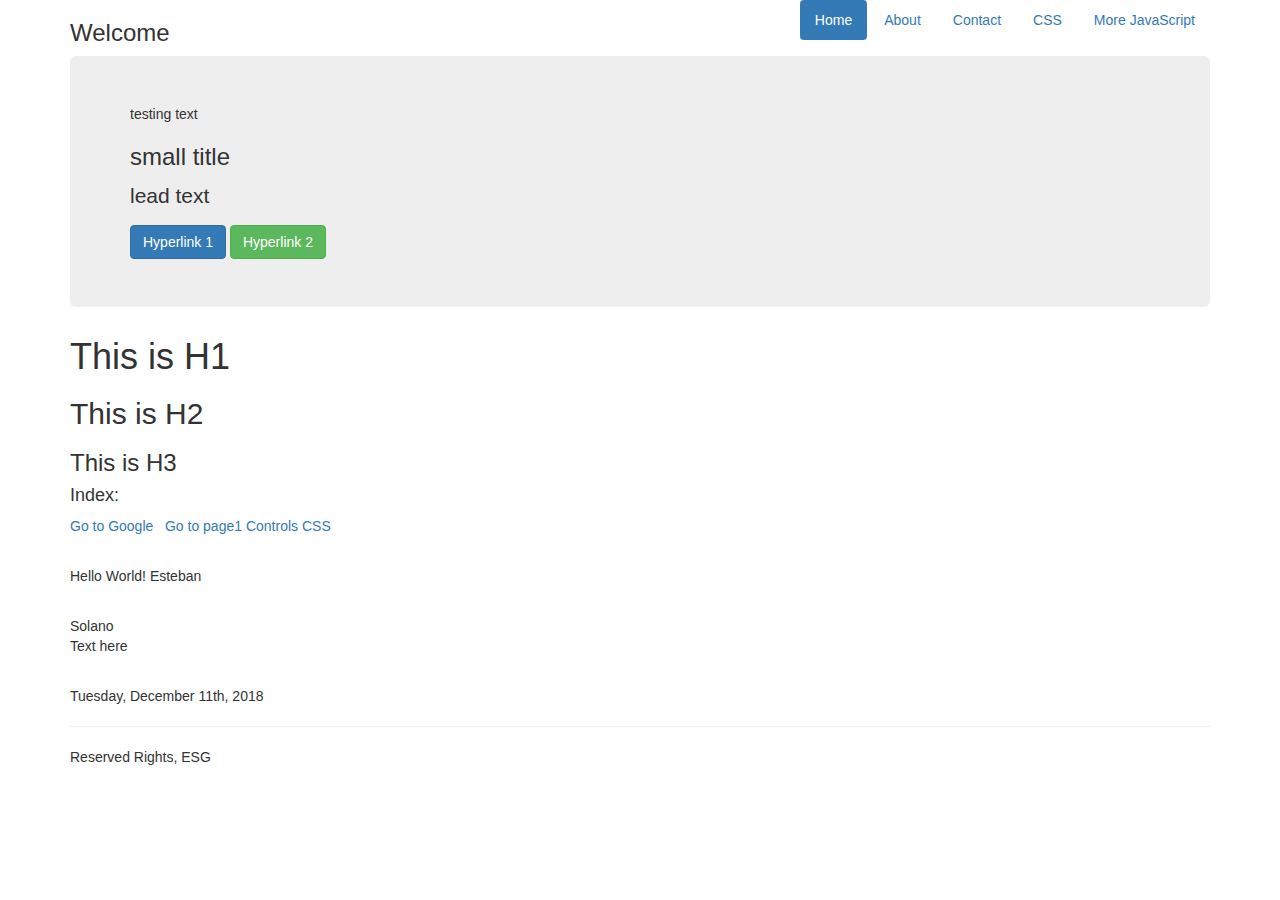
<file: index.html>
<!doctype html>
<html>
    <head>
    <title>
        Welcome!
    </title>
        <link rel="stylesheet" href="https://stackpath.bootstrapcdn.com/bootstrap/3.3.2/css/bootstrap.min.css">
    </head>
    <body class="container">
        <div class="header clearfix">
            <nav>
                <ul class="nav nav-pills pull-right">
                    <li class="active"><a href="#">Home</a></li>
                    <li><a href="page1.html">About</a></li>
                    <li><a href="page2.html">Contact</a></li>
                    <li><a href="css-example.html">CSS</a></li>
                    <li><a href="js-examples-2.html">More JavaScript</a></li>
                </ul>
            </nav>
            <h3>Welcome</h3>
        </div>
        <div class="jumbotron">
            testing text
            <h3>
                small title
            </h3>

            <p class="lead">
                lead text
            </p>

            <a href="#" class="btn btn-primary">
                Hyperlink 1
            </a>

            <a href="#" class="btn btn-success">
                Hyperlink 2
            </a>
        </div>
    <h1>
        This is H1
    </h1>

    <h2>
        This is H2
    </h2>
    <h3>
        This is H3
    </h3>

    <h4>
        Index:
    </h4>

    <p>
        <a href="https://www.google.com">Go to Google</a>
        &nbsp;

        <span></span>
        <a href="page1.html">Go to page1</a>

        <a href="page2.html">Controls</a>
 
        <a href="css-example.html">CSS</a>
    </p>
    <br>

    <p>
        Hello World! Esteban
    </p>
    <br>
    Solano

    <p>
        Text here
    </p>

    <br>
    Tuesday, December 11th, 2018

    <hr>
    Reserved Rights, ESG
    </body>
</html>
</file>
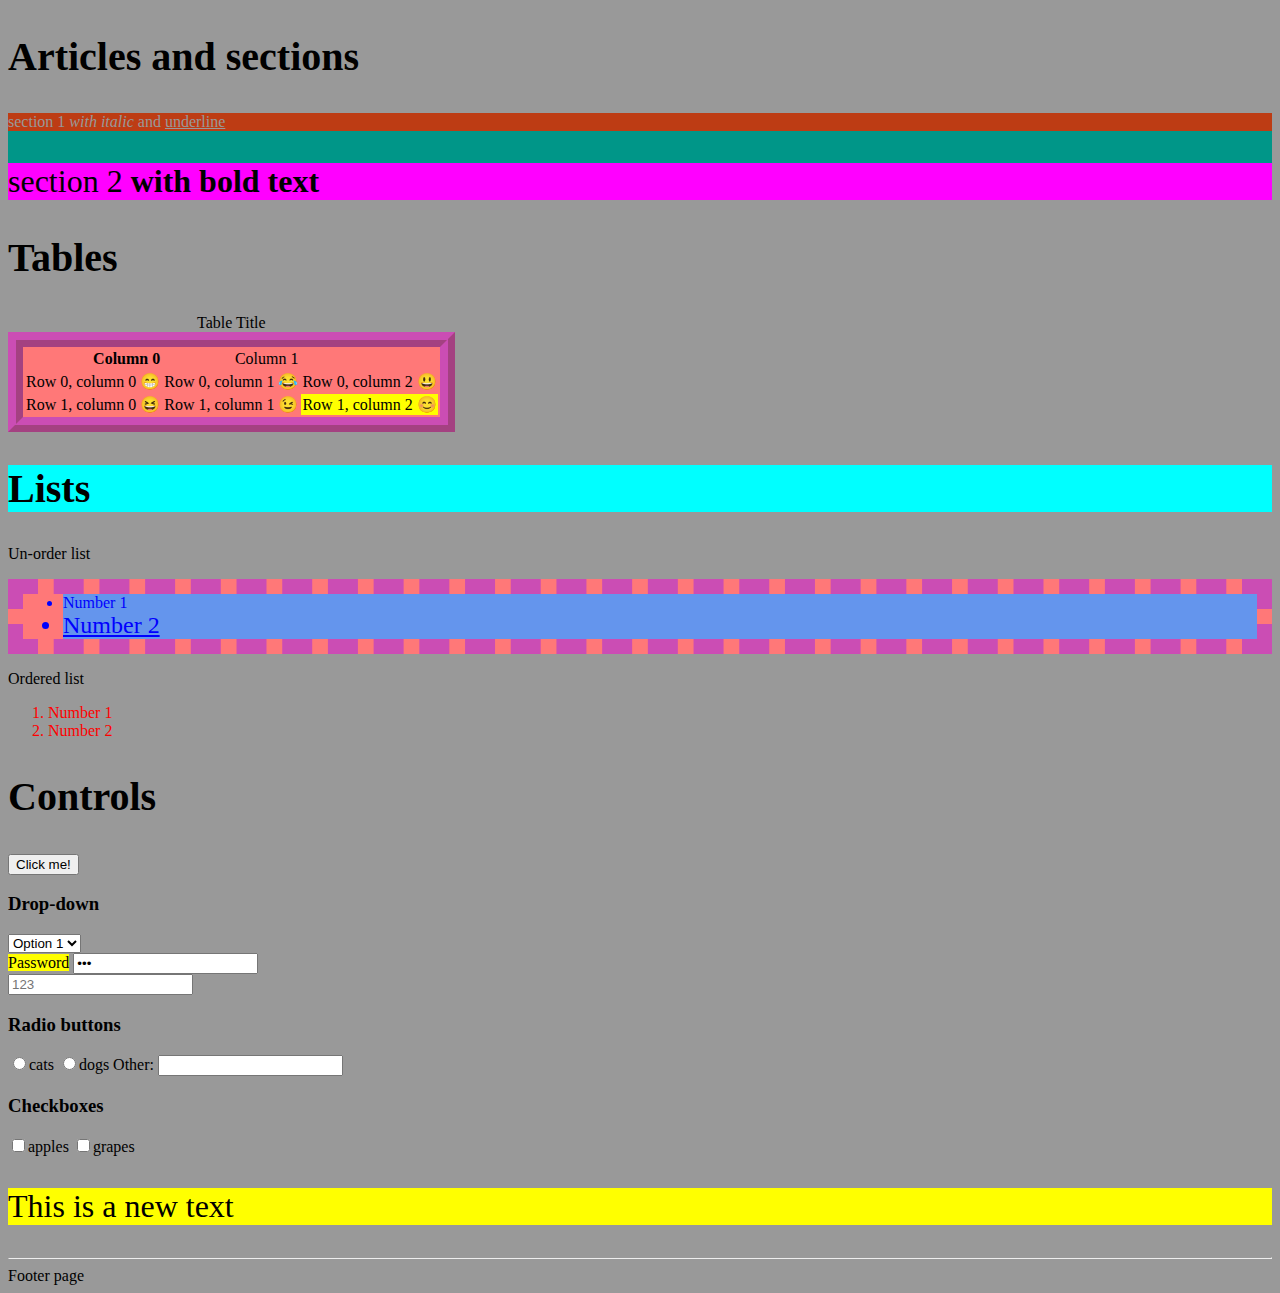
<file: css-example.html>
<!DOCTYPE html>
<html>
<head>
    <meta charset="utf-8" />
    <meta http-equiv="X-UA-Compatible" content="IE=edge">
    <title>Page Title</title>
    <meta name="viewport" content="width=device-width, initial-scale=1">

    <!-- 
        External CCS example
        <link rel="stylesheet" type="text/css" media="screen" href="<externalURL>/main.css" />
        <script src="main.js"></script>
    -->
    <link rel="stylesheet" type="text/css" media="screen" href="shared.css" />

    <style>
        h2 { font-size: 2.5em }

        p {
            font-family: 'Verdana'; 
            font-size: 32px;
            background: magenta;
        }

        /*
        Combined Selector
        */

        ol li {
            color: red;
        }

        ul li {
            background-color: cornflowerblue;
            color: blue;
        }

        /*P-seudo class */
        ul li:nth-child(2){
            text-decoration: underline;
            font-size: 1.5em;
        }

        #specialName {
            background: aqua;
        }

        .highlight {
            background: yellow;
        }

    </style>
</head>
<body style="background-color: #999999">
    <h2>Articles and sections</h2>
    
    <article style="background-color: #009688">
        <section style="color:#999999; background-color: #bd3c14">
            section 1 <i>with italic</i> and <u>underline</u>
        </section>

        <section>
            <p>
                section 2 <b>with bold text </b>
            </p>
        </section>
    </article>

    <h2>Tables</h2>
    <table border="0" style="background-color: #ff7878; border: 15px ridge rgb(170, 50, 220, .6); text-align: right">
        <thead>
            <caption>Table Title</caption>
            <tr>
                <td>
                    <b>Column 0</b>
                </td>
                <td>
                    Column 1
                </td>
            </tr>
        </thead>
        <tbody>
            <!-- This is the actual body of the table -->

            <!-- Row 0 -->
            <tr>
                <td>
                    <div>
                        Row 0, column 0
                        😁
                    </div>
                </td>
                <td>Row 0, column 1 😂</td>
                <td>Row 0, column 2 😃</td>
            </tr>

            <!-- Row 1 -->
            <tr>
                <td>Row 1, column 0 😆</td>
                <td>Row 1, column 1 😉</td>
                <td class="highlight">Row 1, column 2 😊</td>
            </tr>
        </tbody>
    </table>

    <!-- List section-->

    <h2 id="specialName">Lists</h2>

    Un-order list
    <ul style="background-color: #ff7878; border: 15px dashed rgb(170, 50, 220, .6);">
        <li>Number 1</li>
        <li>Number 2</li>
    </ul>

    Ordered list
    <ol>
        <li>Number 1</li>
        <li>Number 2</li>
    </ol>

    <h2>Controls</h2>

    <div>
        <button value="button">Click me!</button>

        <br />

        <h3>
            Drop-down
        </h3>

        <select>
            <option>Option 1</option>
            <option>Option 2</option>
        </select>

        <br />

        <label class="highlight">Password</label>
        <input type="password" value="123" />

        <br />

        <input type="number" placeholder="123" />

        <br />

        <h3>Radio buttons</h3>
        <input type="radio" name="animals" value="cats">cats</input>
        <input type="radio" name="animals" value="dogs">dogs</input>

        <label>Other:</label>
        <input type="text" />

        <br />

        <h3>
            Checkboxes
        </h3>
        <input type="checkbox">apples</input>
        <input type="checkbox">grapes</input>
    </div>

    <p class="highlight">
        This is a new text
    </p>

    <footer>
        <hr />
        Footer page
    </footer>
</body>
</html>
</file>
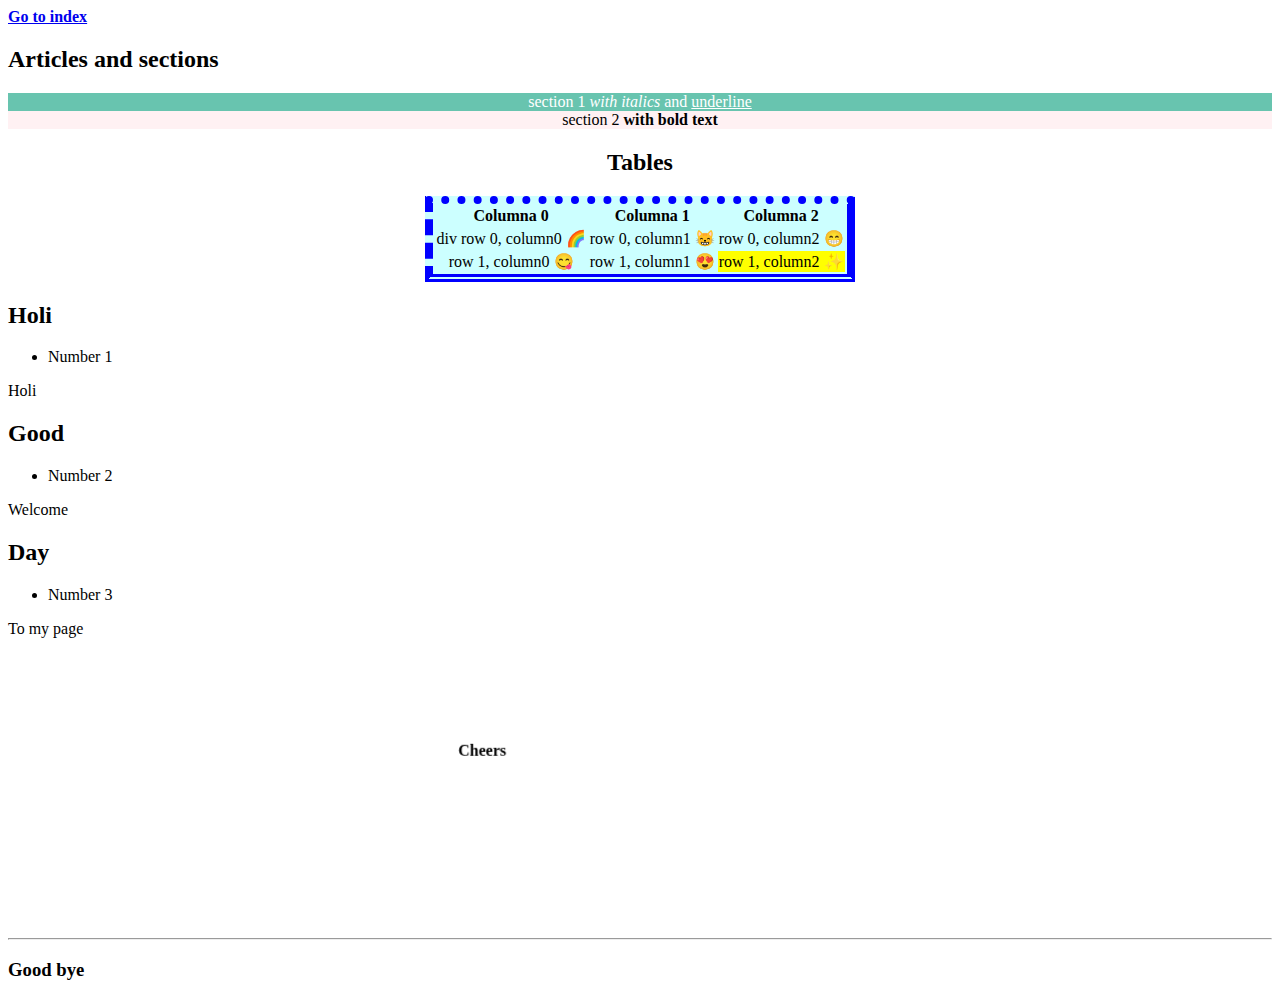
<file: experiment.html>
<!DOCTYPE html>
<html>
<head>
    <meta charset="utf-8" />
    <meta http-equiv="X-UA-Compatible" content="IE=edge">
    <meta name="viewport" content="width=device-width, initial-scale=1">
    <!-- <link rel="stylesheet" type="text/css" media="screen" href="main.css" /> 
    <script src="main.js"></script> -->
    <link rel="stylesheet" type="text/css" media="screen" href="shared.css" />
    <title> 
        😸Experiment
    </title>
</head>
<body>
        <a href="index.html"> <b> Go to index </b></a>
        <h2>Articles and sections</h2>
    
        <article style="background-color: #fff1f3">
    <section style="color:white; background-color:#68c4af">
        <center class="sect"> section 1 <i> with italics</i> and <u>underline</u> </center> 
    </section>
    
    <section>
        <center class="sect"> section 2 <b>with bold text</b> </center>
    </section>
    
        </article>
    
        <div class="tabl"> 
            <center>  
        <h2> Tables </h2>
        <!--<table border="0", style="background-color:#ccffff; border:4mm ridge rgb(170, 67, 67); text-align: center">--> 
         <table border="0", style="background-color:#ccffff; border:8px ridge blue ; border-style:dotted solid double dashed ; text-align: center">
                      
          
    
        <tr> 
        <td><b>Columna 0 </b></td>
        <td><b>Columna 1 </b></td>
        <td><b>Columna 2 </b></td>
    </tr>
    
            </thead>
    
            <tbody> 
                <tr> <!-- row 0-->
                    <td><div> div row 0, column0 🌈</div> </td>
                    <td>row 0, column1 😸</td>
                    <td>row 0, column2 😁</td>
                </tr>
                <tr> <!-- row 1-->
                    <td>row 1, column0 😋 </td>
                    <td>row 1, column1 😍</td>
                    <td class="highlight">row 1, column2 ✨</td>
                </tr>
            </tbody>
    
        </table>
    </center>
    </div>
           <div> 
            <div class="wrapper">
                    <div id="three-column" class="container">
                        <div id="tbox1">
                            <div class="title">
                                    <h2>Holi</h2>
                                     <div > 
                                            <ul class="lista">
                                                <li> Number 1</li>
                                            </ul>
                                    </div>
                            </div>
                            <p>Holi</p>
                        </div>
                        <div id="tbox2">
                            <div class="title">
                                <h2>Good</h2>
                                <ul class="lista">
                                        <li> Number 2</li>
                                </ul>
                            </div>
                            <p>Welcome</p>
                        </div>
                        <div id="tbox3">
                            <div class="title">
                                <h2>Day</h2>
                                <ul class="lista">
                                        <li> Number 3</li>
                                </ul>
                            </div>
                            <p>To my page</p>
                        </div>
                    </div>
             </div> <!-- wrapper closing-->
        <br>
       <br />
    
    <marquee behavior="alternate" width="550" height="200" direction="down" >
            <marquee behavior="alternate"> <b> Cheers </b> </marquee>
    </marquee>   
   
    <br/>
    <br/>
    <br/>
    </div>
    <footer>
        <hr />
        <h3> Good bye</h3>
    </footer>
  
</body>
</html>
</file>
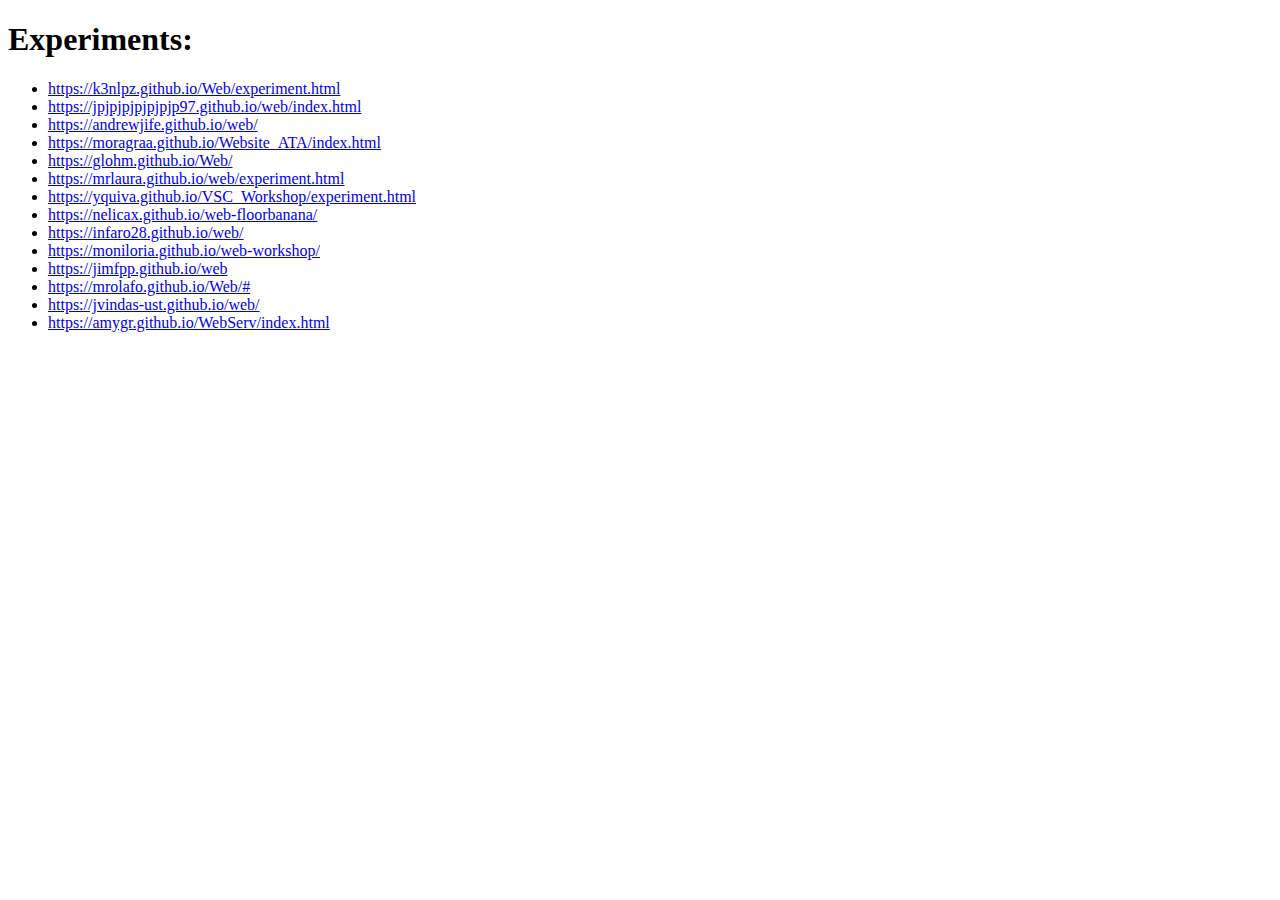
<file: experiments.html>
<!DOCTYPE html>
<html>
<head>
    <meta charset="utf-8" />
    <meta http-equiv="X-UA-Compatible" content="IE=edge">
    <title>Class experiments</title>
    <meta name="viewport" content="width=device-width, initial-scale=1">
</head>
<body>

    <h1>Experiments:</h1>

    <ul>
        <li>
            <a href="https://k3nlpz.github.io/Web/experiment.html" target="_blank">
                https://k3nlpz.github.io/Web/experiment.html
            </a>
        </li>
        <li>
            <a href="https://jpjpjpjpjpjpjp97.github.io/web/index.html" target="_blank">
                https://jpjpjpjpjpjpjp97.github.io/web/index.html
            </a>        
        </li>
        <li>
            <a href="https://andrewjife.github.io/web/" target="_blank">
                https://andrewjife.github.io/web/
            </a>
                
        </li>
        <li>
            <a href="https://moragraa.github.io/Website_ATA/index.html" target="_blank">
                https://moragraa.github.io/Website_ATA/index.html
            </a>
                
        </li>
        <li>
            <a href="https://glohm.github.io/Web/" target="_blank">
                https://glohm.github.io/Web/
            </a>
                
        </li>
        <li>
            <a href="https://mrlaura.github.io/web/experiment.html" target="_blank">
                https://mrlaura.github.io/web/experiment.html
            </a>
                
        </li>
        <li>
            <a href="https://yquiva.github.io/VSC_Workshop/experiment.html" target="_blank">
                https://yquiva.github.io/VSC_Workshop/experiment.html
            </a>
                
        </li>
        <li>
            <a href="https://nelicax.github.io/web-floorbanana/" target="_blank">
                https://nelicax.github.io/web-floorbanana/
            </a>      
        </li>
        <li>

            <a href="https://infaro28.github.io/web/" target="_blank">
                https://infaro28.github.io/web/
            </a>
                
        </li>
        <li>
            <a href="https://moniloria.github.io/web-workshop/" target="_blank">
                https://moniloria.github.io/web-workshop/
            </a>
                
        </li>

        <li>
            <a href="https://jimfpp.github.io/web" target="_blank">
                https://jimfpp.github.io/web
            </a>        
        </li>
        <li>
        <a href="https://mrolafo.github.io/Web/#" target="_blank">
                https://mrolafo.github.io/Web/#
            </a>
        </li>
        <li>

            <a href="https://jvindas-ust.github.io/web/" target="_blank">
                https://jvindas-ust.github.io/web/
            </a>

        </li>
        <li>
        <a href="https://amygr.github.io/WebServ/index.html" target="_blank">
            https://amygr.github.io/WebServ/index.html
        </a>
        </li>
    </ul>
</body>
</html>
</file>
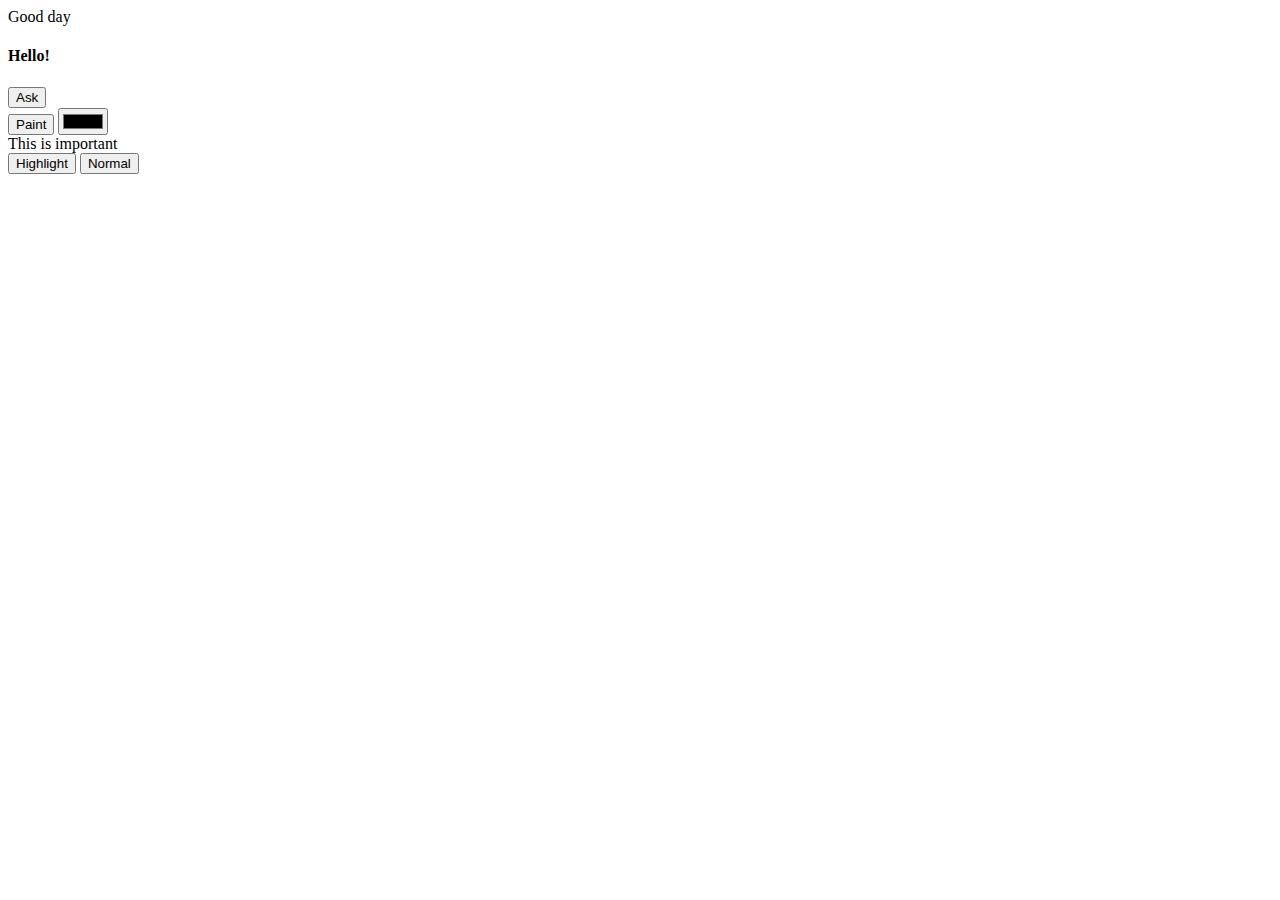
<file: js-examples-2.html>
<!DOCTYPE html>
<html>
<head>
    <meta charset="utf-8" />
    <meta http-equiv="X-UA-Compatible" content="IE=edge">
    <title>More JavaScript examples</title>
    <meta name="viewport" content="width=device-width, initial-scale=1">
    <script src="main.js"></script>
    <link type="text/css" rel="stylesheet" href="shared.css" />
</head>
<body>
    <section id="dynamicSection">
        <h4>Hello!</h4>
        <button onclick="sayHello()">Ask</button>
    </section>
    <button onclick="paint()">Paint</button>
    <input type="color" id="colorValue" onchange="paint()" />


    <section id="textSection">
        This is important
    </section>
    <button onclick="toggleHighlight()">Highlight</button>
   <!-- <button onclick="normal()">Normal</button> -->
   <button onclick="normal()">Normal</button>
</body>
</html>
</file>
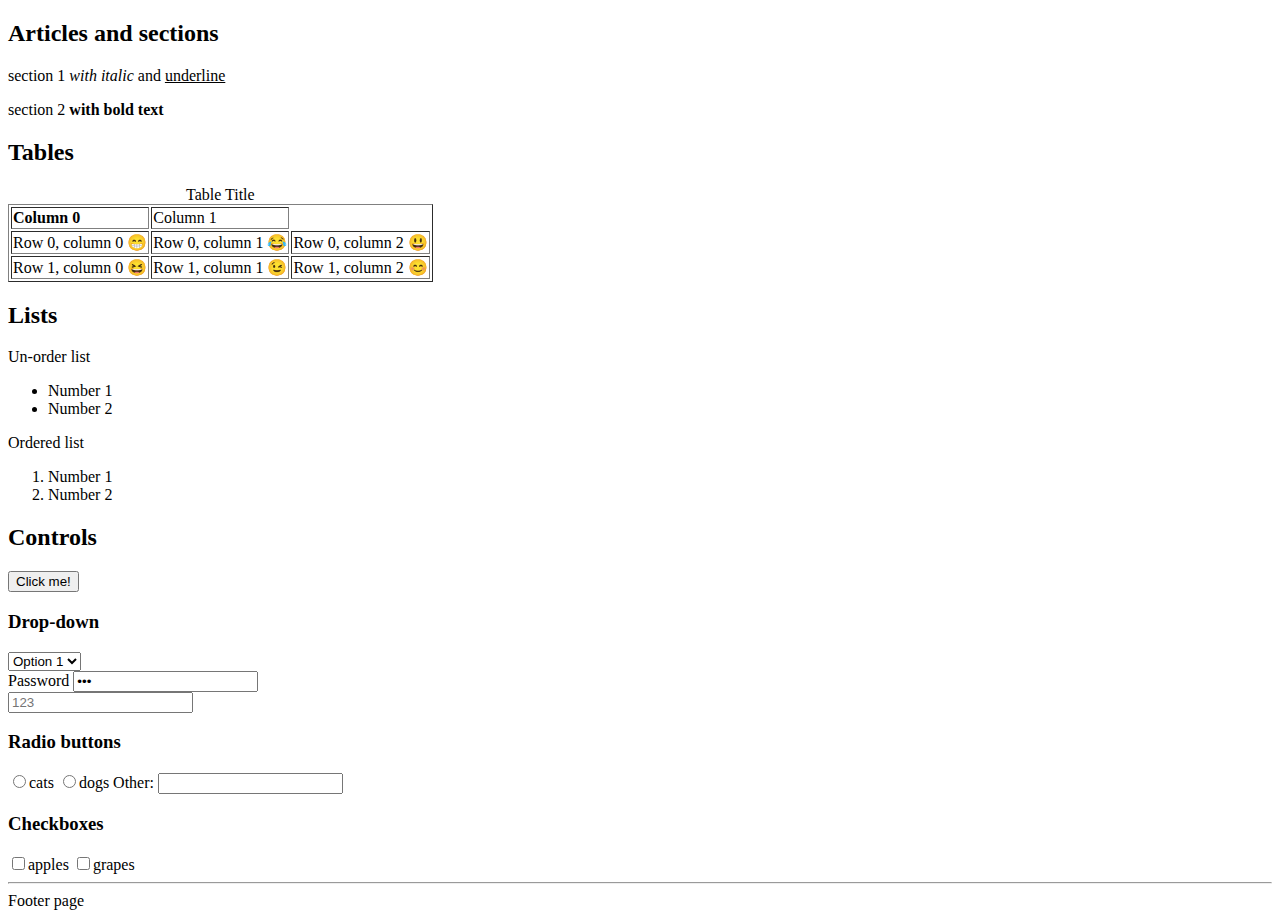
<file: page2.html>
<!DOCTYPE html>
<html>
<head>
    <title>HTML controls</title>
</head>
<body>
    <h2>Articles and sections</h2>
    
    <article>
        <section>
            section 1 <i>with italic</i> and <u>underline</u>
        </section>

        <section>
            <p>
                section 2 <b>with bold text </b>
            </p>
        </section>
    </article>

    <h2>Tables</h2>
    <table border="1">
        <thead>
            <caption>Table Title</caption>
            <tr>
                <td>
                    <b>Column 0</b>
                </td>
                <td>
                    Column 1
                </td>
            </tr>
        </thead>
        <tbody>
            <!-- This is the actual body of the table -->

            <!-- Row 0 -->
            <tr>
                <td>
                    <div>
                        Row 0, column 0
                        😁
                    </div>
                </td>
                <td>Row 0, column 1 😂</td>
                <td>Row 0, column 2 😃</td>
            </tr>

            <!-- Row 1 -->
            <tr>
                <td>Row 1, column 0 😆</td>
                <td>Row 1, column 1 😉</td>
                <td>Row 1, column 2 😊</td>
            </tr>
        </tbody>
    </table>

    <!-- List section-->

    <h2>Lists</h2>

    Un-order list
    <ul>
        <li>Number 1</li>
        <li>Number 2</li>
    </ul>

    Ordered list
    <ol>
        <li>Number 1</li>
        <li>Number 2</li>
    </ol>

    <h2>Controls</h2>

    <div>
        <button value="button">Click me!</button>

        <br />

        <h3>
            Drop-down
        </h3>

        <select>
            <option>Option 1</option>
            <option>Option 2</option>
        </select>

        <br />

        <label>Password</label>
        <input type="password" value="123" />

        <br />

        <input type="number" placeholder="123" />

        <br />

        <h3>Radio buttons</h3>
        <input type="radio" name="animals" value="cats">cats</input>
        <input type="radio" name="animals" value="dogs">dogs</input>

        <label>Other:</label>
        <input type="text" />

        <br />

        <h3>
            Checkboxes
        </h3>
        <input type="checkbox">apples</input>
        <input type="checkbox">grapes</input>
    </div>

    <footer>
        <hr />
        Footer page
    </footer>
</body>
</html>
</file>
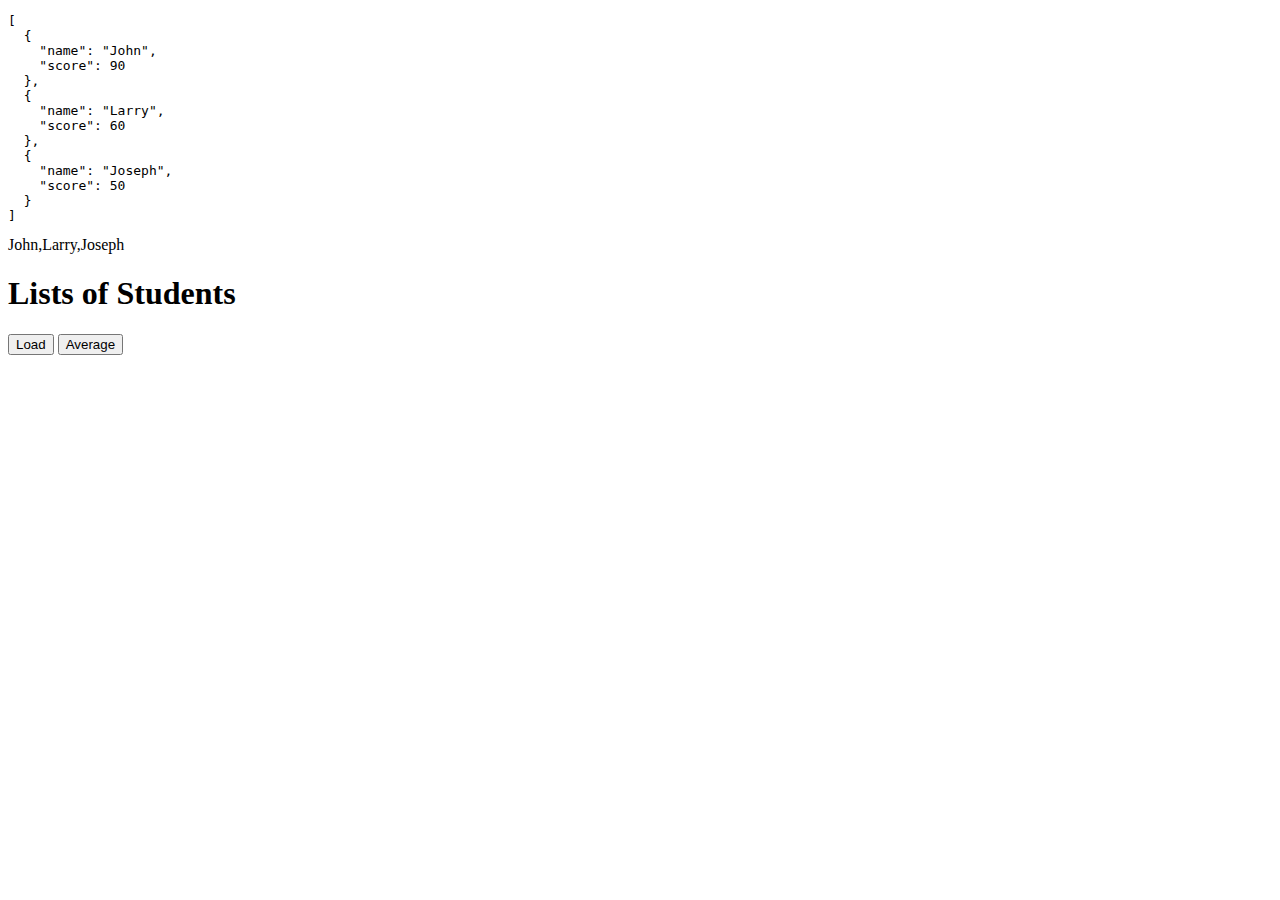
<file: working-with-data.html>
<!DOCTYPE html>
<html>
<head>
    <meta charset="utf-8" />
    <meta http-equiv="X-UA-Compatible" content="IE=edge">
    <title>Working with data</title>
    <meta name="viewport" content="width=device-width, initial-scale=1">
    <link rel="stylesheet" type="text/css" media="screen" href="shared.css" />
    <script src="data.js"></script>
</head>
<body>
    <h1> Lists of Students</h1>

    <ol id="dataList">
    </ol>
    <button onclick="loadData()"> Load</button>
    <button onclick="displayAverage()"> Average</button>
</body>
</html>
</file>
<file: shared.css>
body {
    font-family: Verdana;
}

.highlight {
    background-color: yellow;
}

.normal {
    background-color: white;

}
</file>
